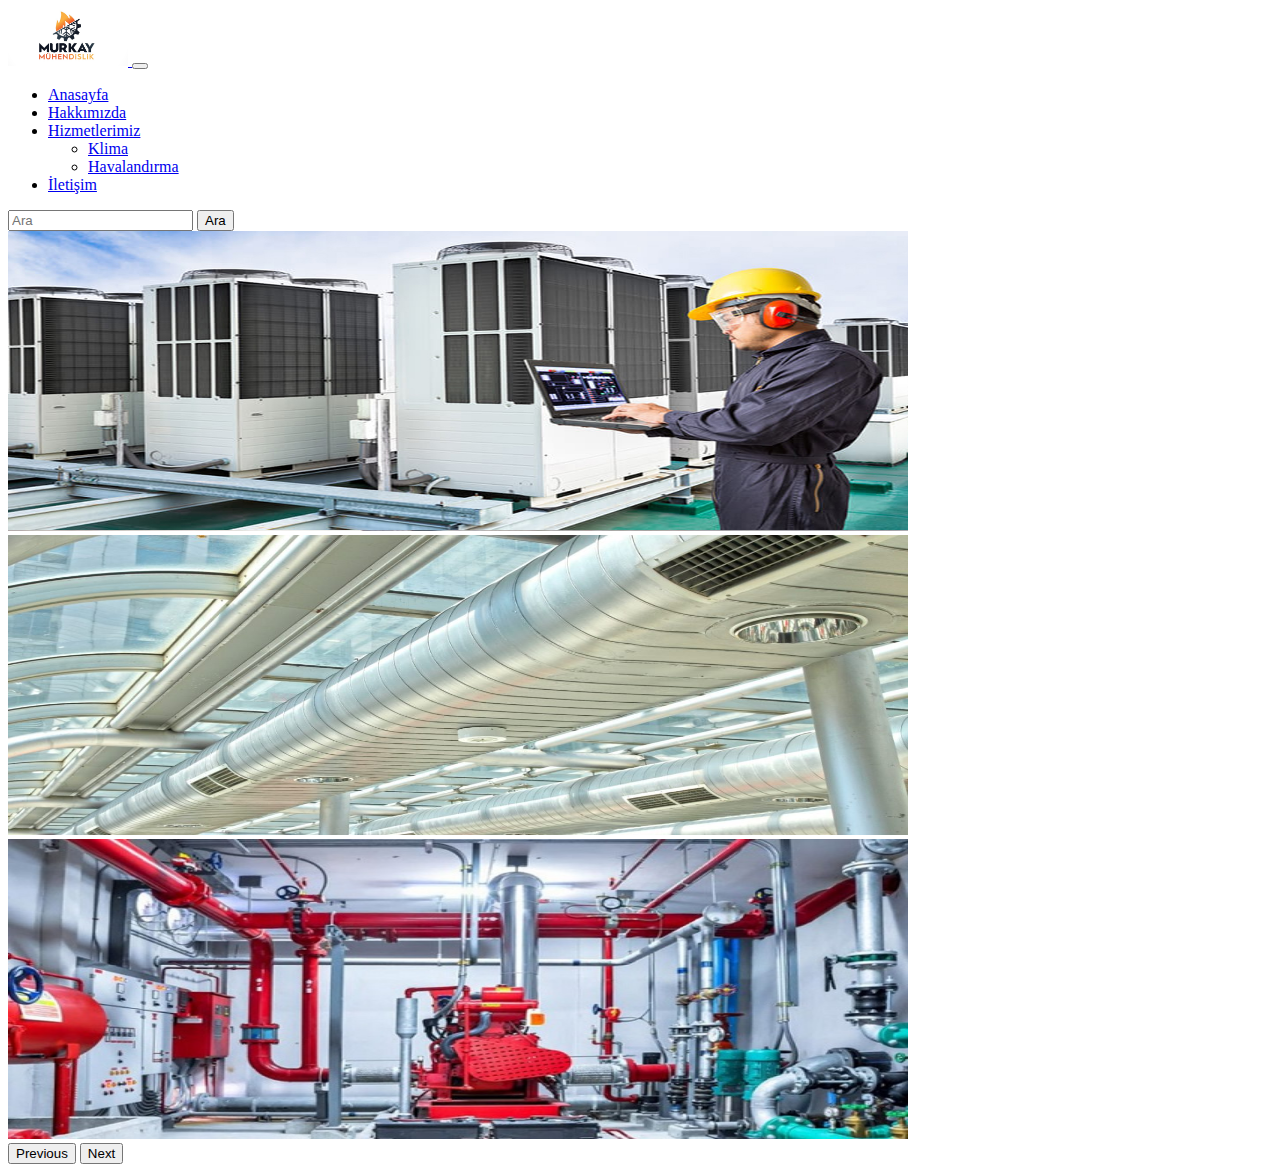
<file: index.html>
<!DOCTYPE html>
<html lang="tr">
<head>
    <meta charset="UTF-8">
    <meta http-equiv="X-UA-Compatible" content="IE=edge">
    <meta name="viewport" content="width=device-width, initial-scale=1.0">
    <link href="https://cdn.jsdelivr.net/npm/bootstrap@5.1.3/dist/css/bootstrap.min.css" rel="stylesheet" integrity="sha384-1BmE4kWBq78iYhFldvKuhfTAU6auU8tT94WrHftjDbrCEXSU1oBoqyl2QvZ6jIW3" crossorigin="anonymous">
    <link rel="stylesheet" href="https://cdnjs.cloudflare.com/ajax/libs/font-awesome/6.1.1/css/all.min.css" integrity="sha512-KfkfwYDsLkIlwQp6LFnl8zNdLGxu9YAA1QvwINks4PhcElQSvqcyVLLD9aMhXd13uQjoXtEKNosOWaZqXgel0g==" crossorigin="anonymous" referrerpolicy="no-referrer" />
    <title>MURKAY MUHENDISLIK</title>

</head>
<body >
    <div class="container "> 
    <nav class="navbar navbar-expand-lg navbar-light bg-light">
        <div class="container-fluid">
          <a class="navbar-brand" href="#">
              <img src="img/logo (1).png" width="120"  alt="">
          </a>
          <button class="navbar-toggler" type="button" data-bs-toggle="collapse" data-bs-target="#navbarSupportedContent" aria-controls="navbarSupportedContent" aria-expanded="false" aria-label="Toggle navigation">
            <span class="navbar-toggler-icon"></span>
          </button>
          <div class="collapse navbar-collapse" id="navbarSupportedContent">
            <ul class="navbar-nav me-auto mb-2 mb-lg-0">
              <li class="nav-item">
                <a class="nav-link active" aria-current="page" href="#"> 
                     <i class="fa-solid fa-house me-1"></i>
                    Anasayfa</a>
              </li>
              <li class="nav-item">
                <a class="nav-link" href="About.us.html">Hakkımızda</a>
              </li>
              <li class="nav-item dropdown">
                <a class="nav-link dropdown-toggle" href="Hizmet.html" id="navbarDropdown" role="button" data-bs-toggle="dropdown" aria-expanded="false">
                  Hizmetlerimiz
                </a>
                <ul class="dropdown-menu" aria-labelledby="navbarDropdown">
                  <li><a class="dropdown-item" href="klima.html">Klima</a></li>
                  <li><a class="dropdown-item" href="havalandırma.html">Havalandırma</a></li>
                </ul>
              </li>
              <li class="nav-item">
                <a class="nav-link" href="Contact.html">İletişim</a>
              </li>
            </ul>
            <form class="d-flex">
              <input class="form-control me-2" type="search" placeholder="Ara" aria-label="Ara">
              <button class="btn btn-outline-primary" type="submit"> Ara</button>
            </form>
          </div>
        </div>
      </nav>
    </div>

    <div id="carouselExampleControls" class="carousel slide" data-bs-ride="carousel">
        <div class="carousel-inner">
          <div class="carousel-item active">
            <img style="height: 300px; width: 900px;" src="img/vrf.jpg" class="d-block m-auto w-80" alt="...">
          </div>
          <div class="carousel-item">
            <img style="height: 300px; width: 900px;" src="img/hav1.jpg" class="d-block mx-auto w-80" alt="...">
          </div>
          <div class="carousel-item">
            <img style="height: 300px; width: 900px;" src="img/mek.jpg" class="d-block mx-auto " alt="...">
          </div>
        </div>
        <button class="carousel-control-prev" type="button" data-bs-target="#carouselExampleControls" data-bs-slide="prev">
          <span class="carousel-control-prev-icon btn-dark" aria-hidden="true"></span>
          <span class="visually-hidden">Previous</span>
        </button>
        <button class="carousel-control-next " type="button" data-bs-target="#carouselExampleControls" data-bs-slide="next">
          <span class="carousel-control-next-icon btn-dark" aria-hidden="true"></span>
          <span class="visually-hidden">Next</span>
        </button>
      </div>
 
    <script src="https://cdn.jsdelivr.net/npm/bootstrap@5.1.3/dist/js/bootstrap.bundle.min.js" integrity="sha384-ka7Sk0Gln4gmtz2MlQnikT1wXgYsOg+OMhuP+IlRH9sENBO0LRn5q+8nbTov4+1p" crossorigin="anonymous"></script>
</body>
</html>
</file>
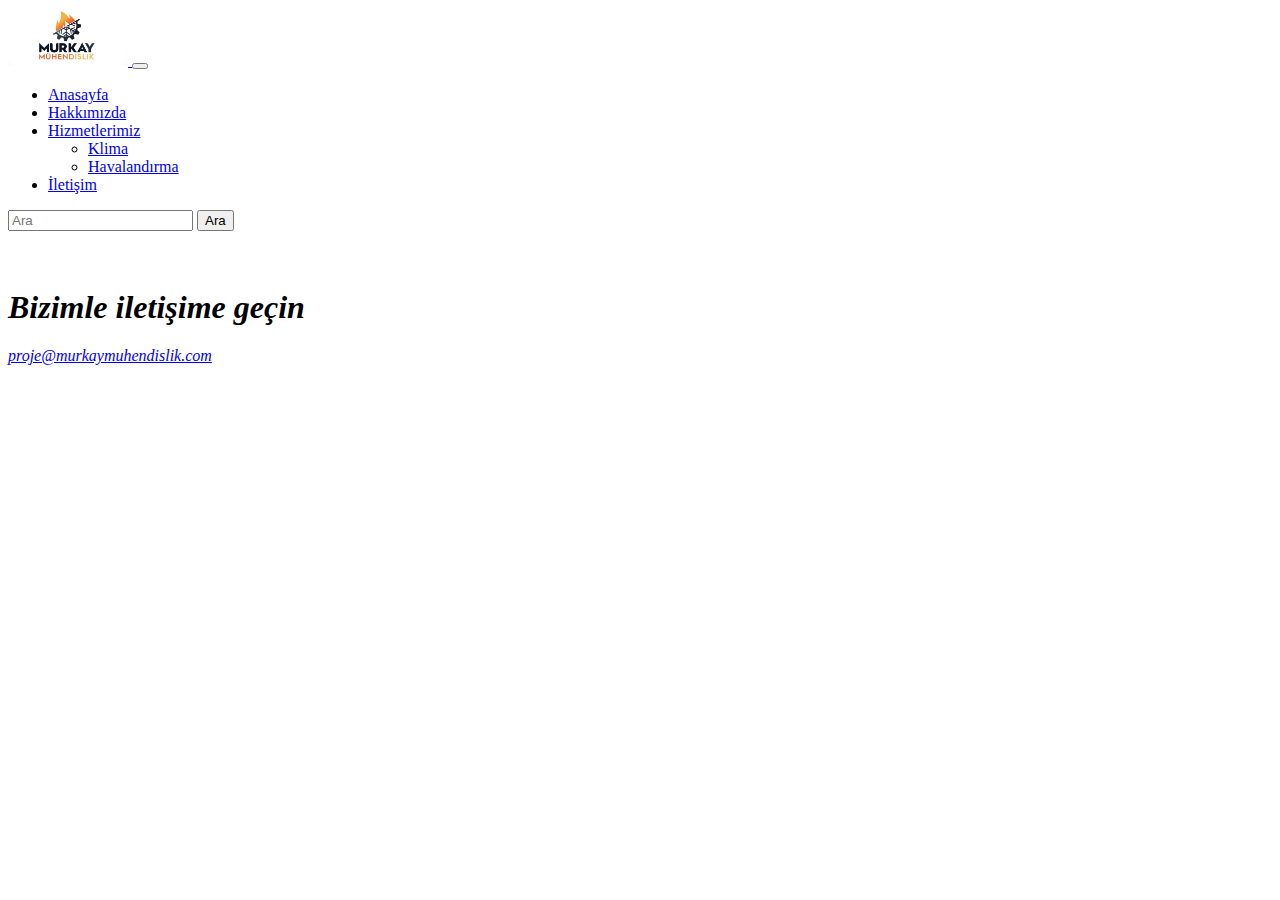
<file: Contact.html>
<!DOCTYPE html>
<html lang="tr">
<head>
    <meta charset="UTF-8">
    <meta http-equiv="X-UA-Compatible" content="IE=edge">
    <meta name="viewport" content="width=device-width, initial-scale=1.0">
    <link href="https://cdn.jsdelivr.net/npm/bootstrap@5.1.3/dist/css/bootstrap.min.css" rel="stylesheet" integrity="sha384-1BmE4kWBq78iYhFldvKuhfTAU6auU8tT94WrHftjDbrCEXSU1oBoqyl2QvZ6jIW3" crossorigin="anonymous">
    <link rel="stylesheet" href="https://cdnjs.cloudflare.com/ajax/libs/font-awesome/6.1.1/css/all.min.css" integrity="sha512-KfkfwYDsLkIlwQp6LFnl8zNdLGxu9YAA1QvwINks4PhcElQSvqcyVLLD9aMhXd13uQjoXtEKNosOWaZqXgel0g==" crossorigin="anonymous" referrerpolicy="no-referrer" />
    <title>Murkay Mühendislik Hakkımızda</title>
</head>
<body>
    <div class="container "> 
        <nav class="navbar navbar-expand-lg navbar-light bg-light">
            <div class="container-fluid">
              <a class="navbar-brand" href="#">
                  <img src="img/logo (1).png" width="120"  alt="">
              </a>
              <button class="navbar-toggler" type="button" data-bs-toggle="collapse" data-bs-target="#navbarSupportedContent" aria-controls="navbarSupportedContent" aria-expanded="false" aria-label="Toggle navigation">
                <span class="navbar-toggler-icon"></span>
              </button>
              <div class="collapse navbar-collapse" id="navbarSupportedContent">
                <ul class="navbar-nav me-auto mb-2 mb-lg-0">
                  <li class="nav-item">
                    <a class="nav-link " aria-current="page" href="index.html"> 
                         <i class="fa-solid fa-house me-1"></i>
                        Anasayfa</a>
                  </li>
                  <li class="nav-item">
                    <a class="nav-link" href="About.us.html">Hakkımızda</a>
                  </li>
                  <li class="nav-item dropdown">
                    <a class="nav-link dropdown-toggle" href="Hizmet.html" id="navbarDropdown" role="button" data-bs-toggle="dropdown" aria-expanded="false">
                      Hizmetlerimiz
                    </a>
                    <ul class="dropdown-menu" aria-labelledby="navbarDropdown">
                      <li><a class="dropdown-item" href="klima.html">Klima</a></li>
                      <li><a class="dropdown-item" href="havalandırma.html">Havalandırma</a></li>
                    </ul>
                  </li>
                  <li class="nav-item">
                    <a class="nav-link active" href="Contact.html">İletişim</a>
                  </li>
                </ul>
                <form class="d-flex">
                  <input class="form-control me-2" type="search" placeholder="Ara" aria-label="Ara">
                  <button class="btn btn-outline-primary" type="submit"> Ara</button>
                </form>
              </div>
            </div>
          </nav>
        </div>
    <!--Adress Start-->
    <address> 
<br>
<br>
<h1>Bizimle iletişime geçin</h1>
<p><a href="mailto:proje@murkaymuhendislik.com">
    proje@murkaymuhendislik.com
    </a>
</p>

    </address>  
    <!--Adress End -->



<!-- Footer Start -->  
<!-- Footer End -->






<script src="https://cdn.jsdelivr.net/npm/bootstrap@5.1.3/dist/js/bootstrap.bundle.min.js" integrity="sha384-ka7Sk0Gln4gmtz2MlQnikT1wXgYsOg+OMhuP+IlRH9sENBO0LRn5q+8nbTov4+1p" crossorigin="anonymous"></script>
</body>
</html>
</file>
